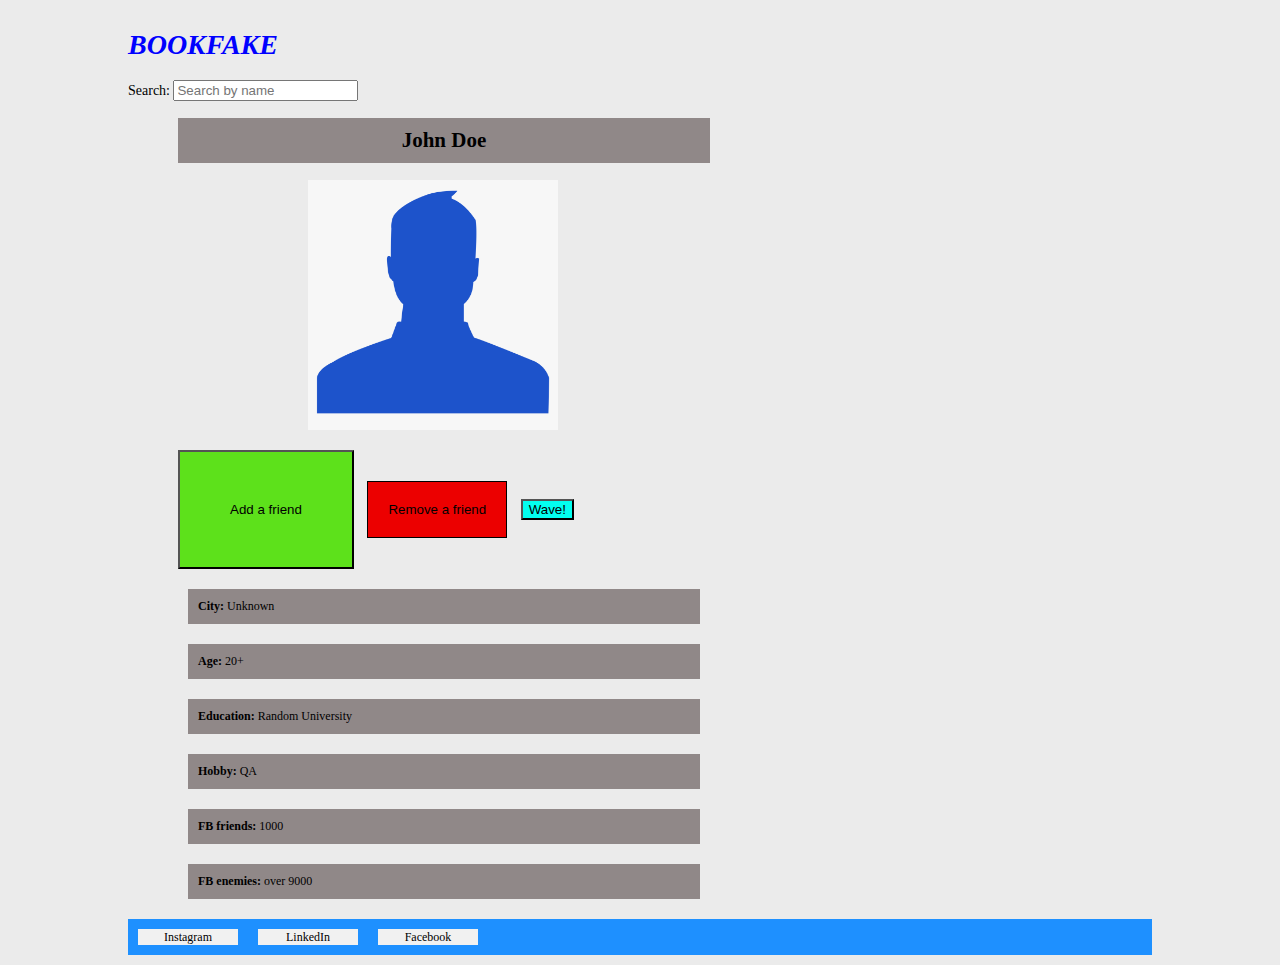
<file: index.html>
<!DOCTYPE html>
<html lang="en">
<head>
    <meta charset="UTF-8">
    <title>First web page</title>
    <link rel="stylesheet" href="style.css">

</head>
<body>
        <h1 style="color: blue"><i>BOOKFAKE</i></h1>
        Search: <input type="text" placeholder="Search by name">

        <br>

        <h2>John Doe</h2>
        <img src="profilePhoto.png" alt="defaultPhoto">
        <br>
        <br>

        <button id="btnFriend">Add a friend</button>
        <button id="btnEnemy">Remove a friend</button>
        <button id="btnWave">Wave!</button>
        <br>
<ul>
        <p class="list"><strong>City:</strong> Unknown</p>
        <p class="list"><strong>Age:</strong> 20+</p>
        <p class="list"><strong>Education:</strong> Random University</p>
        <p class="list"><strong>Hobby:</strong> QA</p>
        <p class="list"><strong>FB friends:</strong> 1000</p>
        <p class="list"><strong>FB enemies:</strong> over 9000</p>
</ul>

<div class="flex-container" style="flex-wrap:nowrap">
  <div class="flex-item" onclick="openInstagram()"> <s1>Instagram</s1> </div>
  <div class="flex-item" onclick="openLinkedIn()"> <s1>LinkedIn</s1> </div>
  <div class="flex-item" onclick="openFacebook()"> <s1>Facebook</s1> </div>
</div>
</body>
<script src="functions.js"></script>
</html>
</file>
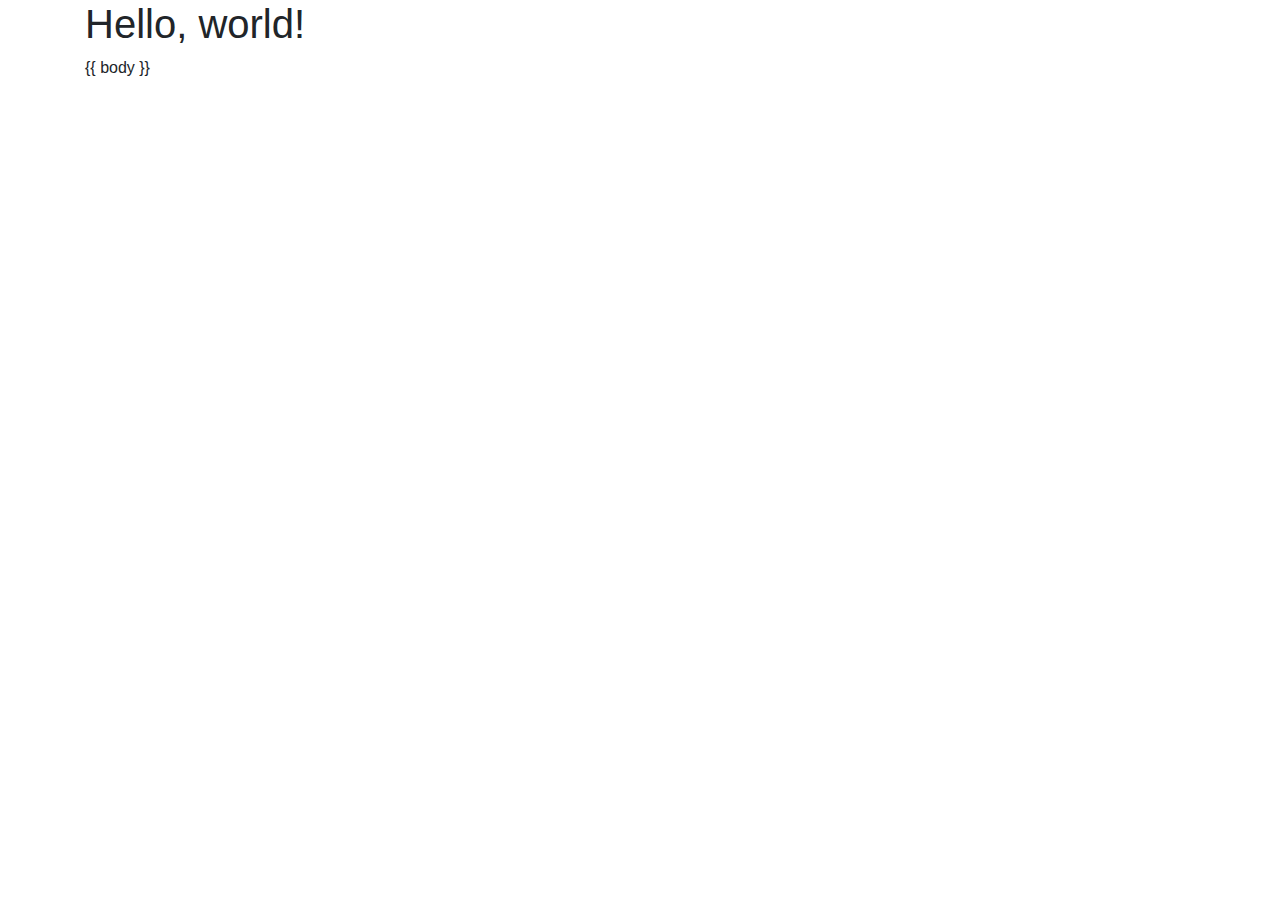
<file: Flask/templates/index.html>
<!doctype html>
<html lang="en">
  <head>
    <!-- Required meta tags -->
    <meta charset="utf-8">
    <meta name="viewport" content="width=device-width, initial-scale=1, shrink-to-fit=no">

    <!-- Bootstrap CSS -->
    <link rel="stylesheet" href="https://stackpath.bootstrapcdn.com/bootstrap/4.3.1/css/bootstrap.min.css" integrity="sha384-ggOyR0iXCbMQv3Xipma34MD+dH/1fQ784/j6cY/iJTQUOhcWr7x9JvoRxT2MZw1T" crossorigin="anonymous">

    <title>Hello, world!</title>
  </head>
  <body>
    
<div class="container">
    <h1>Hello, world!</h1>
    {{ body }}
</div>
    <!-- Optional JavaScript -->
    <!-- jQuery first, then Popper.js, then Bootstrap JS -->
    <script src="https://code.jquery.com/jquery-3.3.1.slim.min.js" integrity="sha384-q8i/X+965DzO0rT7abK41JStQIAqVgRVzpbzo5smXKp4YfRvH+8abtTE1Pi6jizo" crossorigin="anonymous"></script>
    <script src="https://cdnjs.cloudflare.com/ajax/libs/popper.js/1.14.7/umd/popper.min.js" integrity="sha384-UO2eT0CpHqdSJQ6hJty5KVphtPhzWj9WO1clHTMGa3JDZwrnQq4sF86dIHNDz0W1" crossorigin="anonymous"></script>
    <script src="https://stackpath.bootstrapcdn.com/bootstrap/4.3.1/js/bootstrap.min.js" integrity="sha384-JjSmVgyd0p3pXB1rRibZUAYoIIy6OrQ6VrjIEaFf/nJGzIxFDsf4x0xIM+B07jRM" crossorigin="anonymous"></script>
  </body>
</html>
</file>
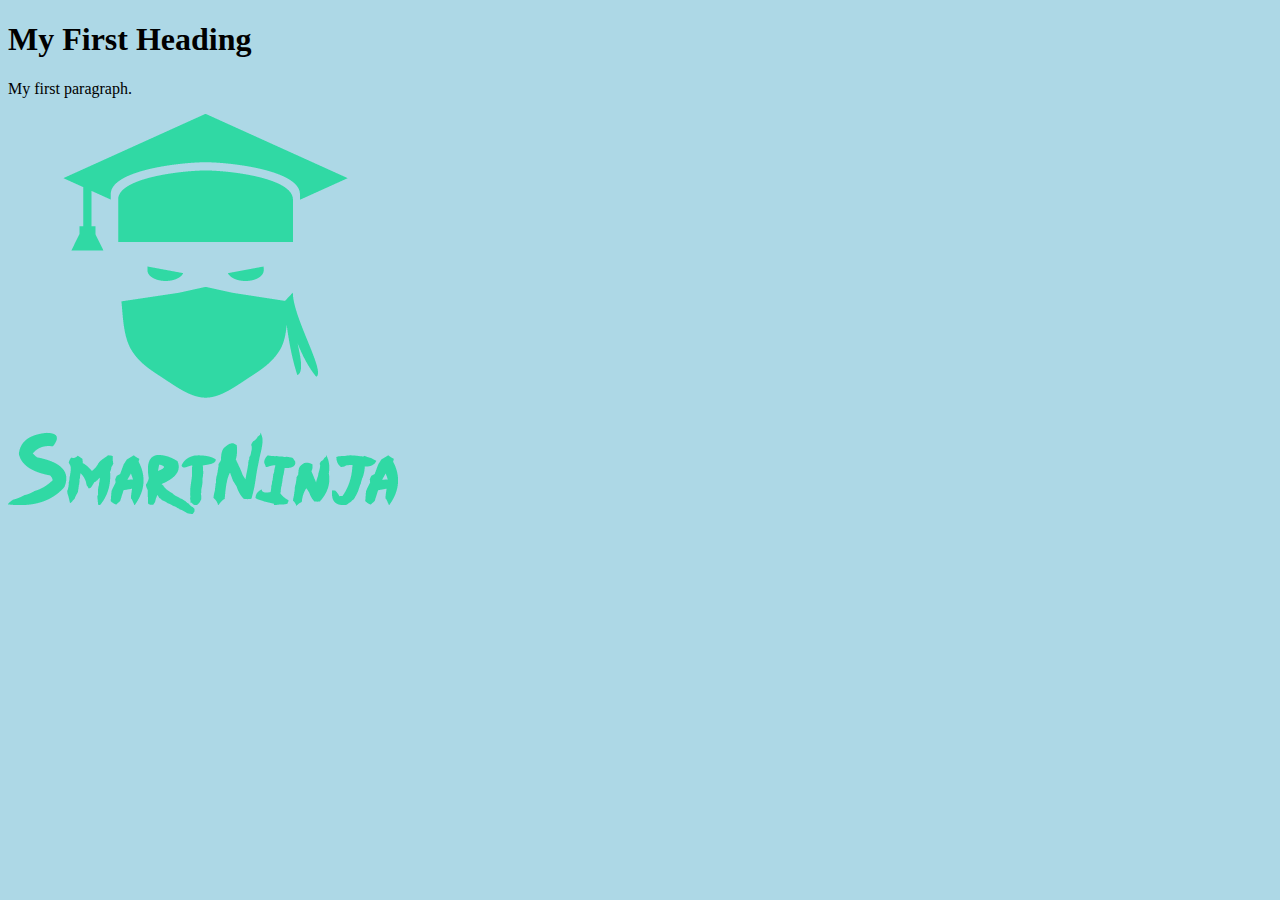
<file: templates/index2.html>
<!DOCTYPE html>
<html>
<head>
<link rel="stylesheet" href="/static/css/style.css">

</head>
<body>

<h1>My First Heading</h1>
<p>My first paragraph.</p>
<p><img src="/static/img/SN_logo.png">
</p>
</body>
</html>
</file>
<file: style.css>
p {
  color: #000000;
  background-color: #908888;
  font-family: "Comic Sans MS";
  width: 50%;
  padding:10px;
  margin: 20px;
  text-align: left;


}
img {
  width:250px;
  height:250px;
  margin-left: 180px;


}

h2 {
  color: #000000;
  background-color: #908888;
  font-family: "Comic Sans MS";
  width: 50%;
  padding:10px;
  text-align: center;
  margin-left: 50px;


}

body
{
    margin:auto;
    width:1024px;
    padding:10px;
    background-color:#ebebeb;
    font-size:14px;
    font-family:Verdana;
}

.list
{
    font-size: 12px;
}

#btnFriend
{
    background-color: #5DE11B;
    padding: 50px;
    margin-left: 50px;
}

#btnEnemy
{
    background-color: #EC0000;
    border: thin solid;
    margin: 10px;
    padding: 20px;
}

#btnWave
{
    background-color: #03FFF0;
}

.flex-container {
  display: flex;
  background-color: dodgerblue;
  text-align: center;
}

.flex-item {
  background-color: #f1f1f1;
  width: 100px;
  margin: 10px;
}

s1 {
  color: #000000;
  font-size: 12px;
  font-family: "Comic Sans MS";



}
</file>
<file: static/css/style.css>
body {
    background-color: lightblue;
}
</file>
